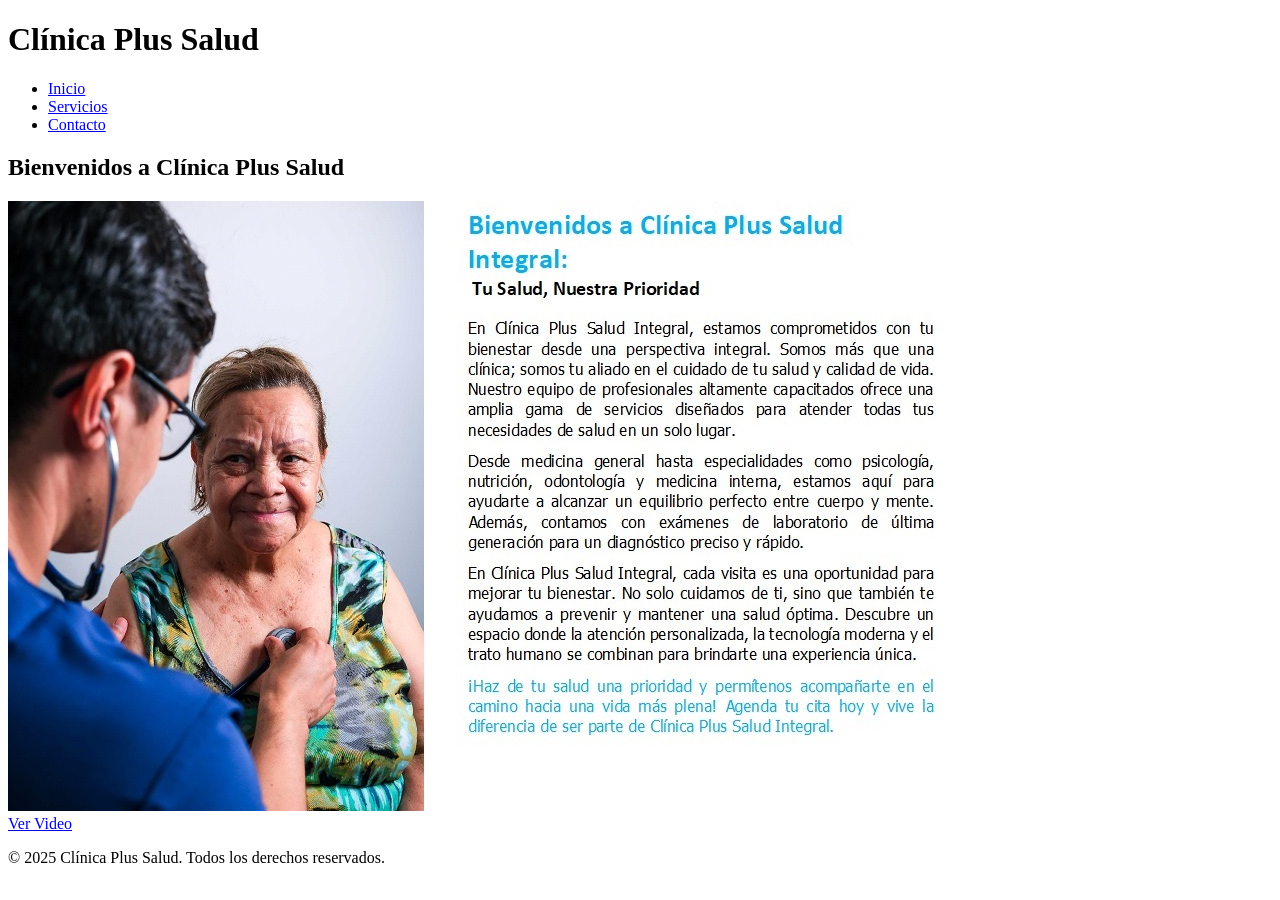
<file: index.html>
<!DOCTYPE html>
<html lang="es">
<head>
    <meta charset="UTF-8">
    <meta name="viewport" content="width=device-width, initial-scale=1.0">
    <title>Inicio - Clínica Plus Salud</title>
    <link rel="stylesheet" href="styles.css">
</head>
<body>
    <header>
        <h1>Clínica Plus Salud</h1>
        <nav>
            <ul>
                <li><a href="index.html">Inicio</a></li>
                <li><a href="servicios.html">Servicios</a></li>
                <li><a href="contacto.html">Contacto</a></li>
            </ul>
        </nav>
    </header>

    <main>
        <section id="inicio">
            <h2>Bienvenidos a Clínica Plus Salud</h2>
            <img src="image1.jpg" alt="Foto de Clínica Plus Salud" class="intro-image">
            <div class="video-link">
                <a href="https://drive.google.com/file/d/1yfVc06Mp2cu3OKv-0lYXTvre0ZvPA25k/view?pli=1" target="_blank">Ver Video</a>
            </div>
        </section>
    </main>

    <footer>
        <p>&copy; 2025 Clínica Plus Salud. Todos los derechos reservados.</p>
    </footer>
</body>
</html>
</file>
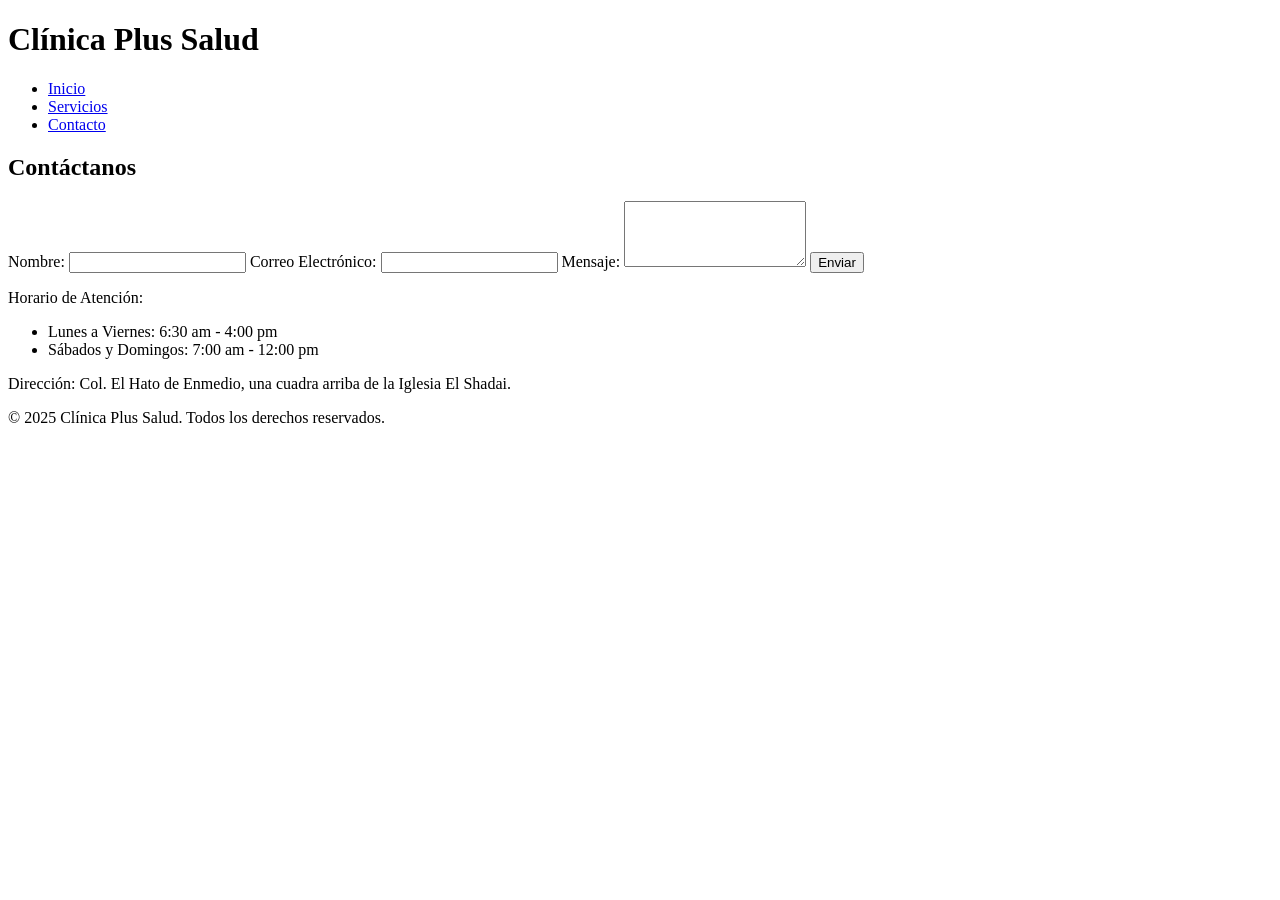
<file: contacto.html>
<!DOCTYPE html>
<html lang="es">
<head>
    <meta charset="UTF-8">
    <meta name="viewport" content="width=device-width, initial-scale=1.0">
    <title>Contacto - Clínica Plus Salud</title>
    <link rel="stylesheet" href="styles.css">
</head>
<body>
    <header>
        <h1>Clínica Plus Salud</h1>
        <nav>
            <ul>
                <li><a href="index.html">Inicio</a></li>
                <li><a href="servicios.html">Servicios</a></li>
                <li><a href="contacto.html">Contacto</a></li>
            </ul>
        </nav>
    </header>

    <main>
        <section id="contacto">
            <h2>Contáctanos</h2>
            <form id="contact-form">
                <label for="nombre">Nombre:</label>
                <input type="text" id="nombre" name="nombre" required>
                <label for="correo">Correo Electrónico:</label>
                <input type="email" id="correo" name="correo" required>
                <label for="mensaje">Mensaje:</label>
                <textarea id="mensaje" name="mensaje" rows="4" required></textarea>
                <button type="submit">Enviar</button>
            </form>
            <p>Horario de Atención:</p>
            <ul>
                <li>Lunes a Viernes: 6:30 am - 4:00 pm</li>
                <li>Sábados y Domingos: 7:00 am - 12:00 pm</li>
            </ul>
            <p>Dirección: Col. El Hato de Enmedio, una cuadra arriba de la Iglesia El Shadai.</p>
        </section>
    </main>

    <footer>
        <p>&copy; 2025 Clínica Plus Salud. Todos los derechos reservados.</p>
    </footer>
</body>
</html>
</file>
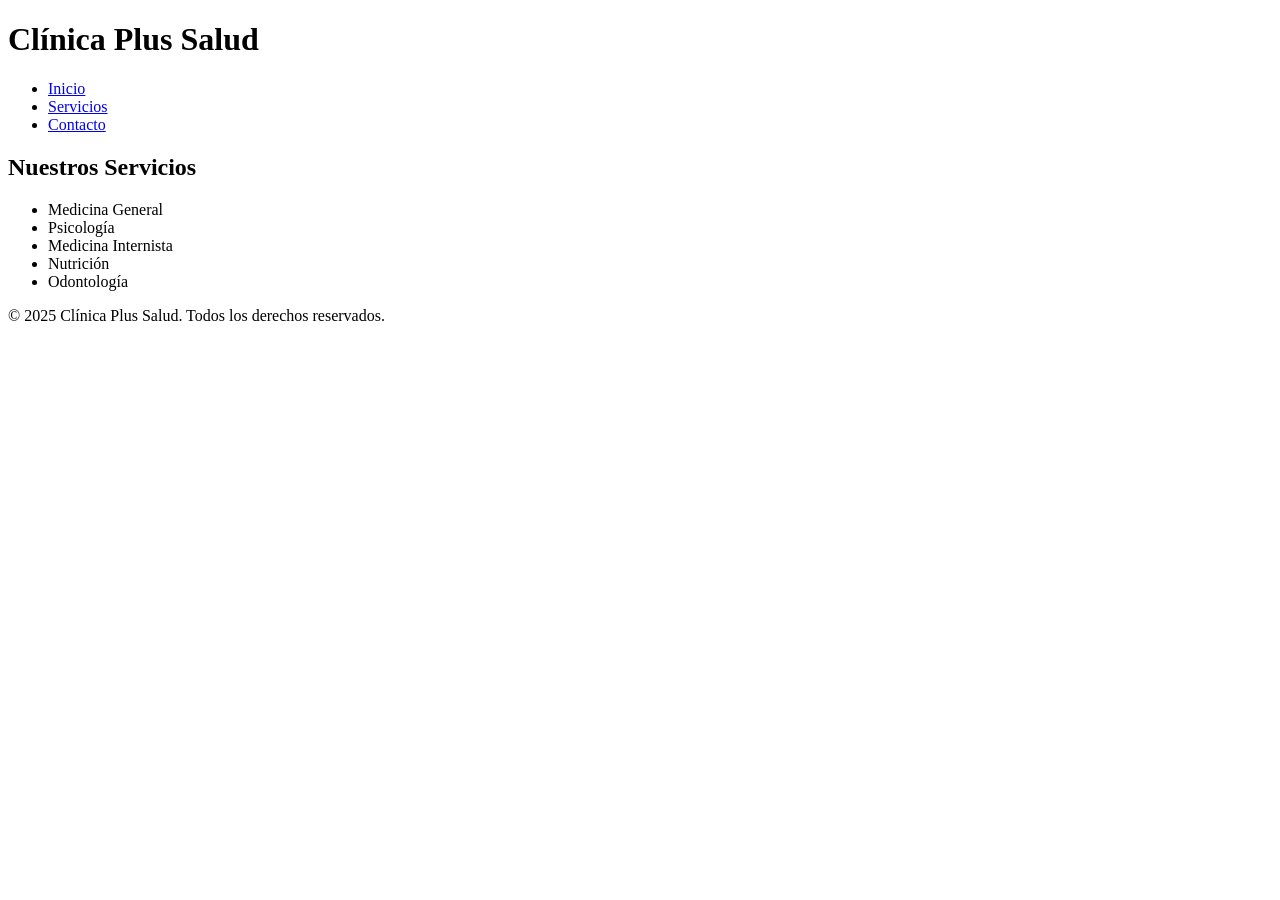
<file: servicios.html>
<!DOCTYPE html>
<html lang="es">
<head>
    <meta charset="UTF-8">
    <meta name="viewport" content="width=device-width, initial-scale=1.0">
    <title>Servicios - Clínica Plus Salud</title>
    <link rel="stylesheet" href="styles.css">
</head>
<body>
    <header>
        <h1>Clínica Plus Salud</h1>
        <nav>
            <ul>
                <li><a href="index.html">Inicio</a></li>
                <li><a href="servicios.html">Servicios</a></li>
                <li><a href="contacto.html">Contacto</a></li>
            </ul>
        </nav>
    </header>

    <main>
        <section id="servicios">
            <h2>Nuestros Servicios</h2>
            <ul>
                <li>Medicina General</li>
                <li>Psicología</li>
                <li>Medicina Internista</li>
                <li>Nutrición</li>
                <li>Odontología</li>
            </ul>
        </section>
    </main>

    <footer>
        <p>&copy; 2025 Clínica Plus Salud. Todos los derechos reservados.</p>
    </footer>
</body>
</html>
</file>
<file: styles.css>
/* Botones sociales */
.social-buttons {
    margin-top: 20px;
    display: flex;
    gap: 15px;
    justify-content: center;
}

.social-buttons .btn {
    text-decoration: none;
    padding: 10px 20px;
    border-radius: 5px;
    color: white;
    font-weight: bold;
    text-align: center;
    transition: background-color 0.3s ease;
}

/* Botones específicos */
.social-buttons .whatsapp {
    background-color: #25D366; /* Verde de WhatsApp */
}

.social-buttons .facebook {
    background-color: #1877F2; /* Azul de Facebook */
}

.social-buttons .instagram {
    background: radial-gradient(circle at 30% 30%, #fdf497, #fdf497, #fd5949, #d6249f, #285AEB); /* Gradiente de Instagram */
    color: white;
}

.social-buttons .email {
    background-color: #D44638; /* Rojo de Gmail */
}

/* Hover effect */
.social-buttons .btn:hover {
    opacity: 0.8;
}
</file>
